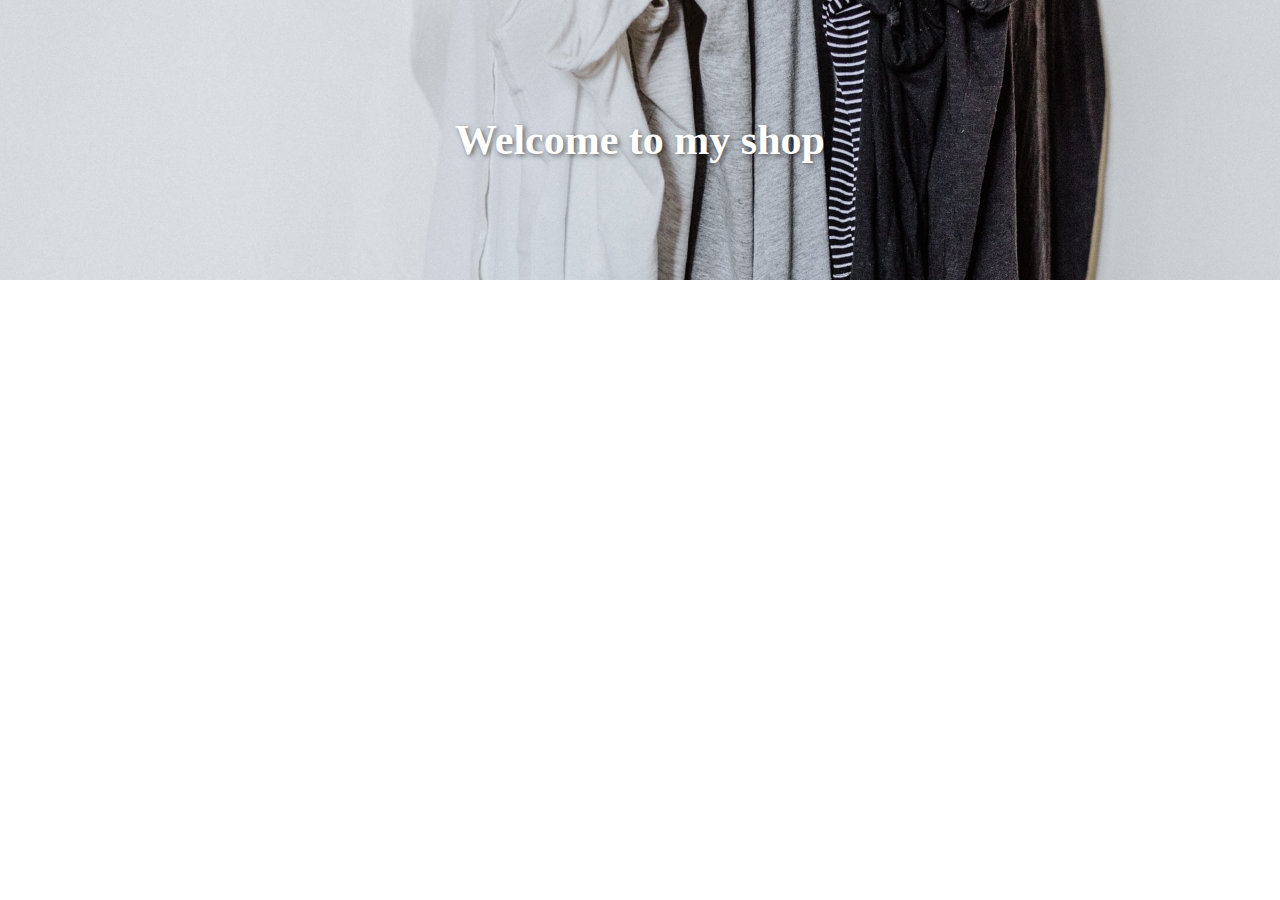
<file: shop/banner.html>
<!DOCTYPE html>
<html lang="ko">
<head>
    <meta charset="UTF-8">
    <meta name="viewport" content="width=device-width, initial-scale=1.0">
    <title>Welcome to my shop</title>
    <link rel="stylesheet" href="./banner.css">
</head>
<body>
    <section class="mainBanner">
        <h1 class="text">
            Welcome to my shop
        </h1>
    </section>
</body>
</html>
</file>
<file: shop/banner.css>
* {
    box-sizing: border-box;
}

html,
body {
    margin: 0;
    padding: 0;
}

.mainBanner {
    width: 100%;
    height: 280px;
    background-image: url(./shopping_img/banner.jpg);
    background-size: cover;
    display: flex;
    flex-direction: row;
    justify-content: center;
    align-items: center;
}
.mainBanner .text {
    font-size: 42px;
    font-weight: 700;
    color: white;
    text-shadow: 2px 2px 5px rgba(0, 0, 0, 0.5);
    animation: titleText 1s ease-in-out;
}
@keyframes titleText {
    0% {
        transform: translateY(70px);
        opacity: 0;
    }
    92% {
        transform: translateY(-10px);
    }
    100% {
        transform: translateY(0px);
        opacity: 1;
    }

}
</file>
